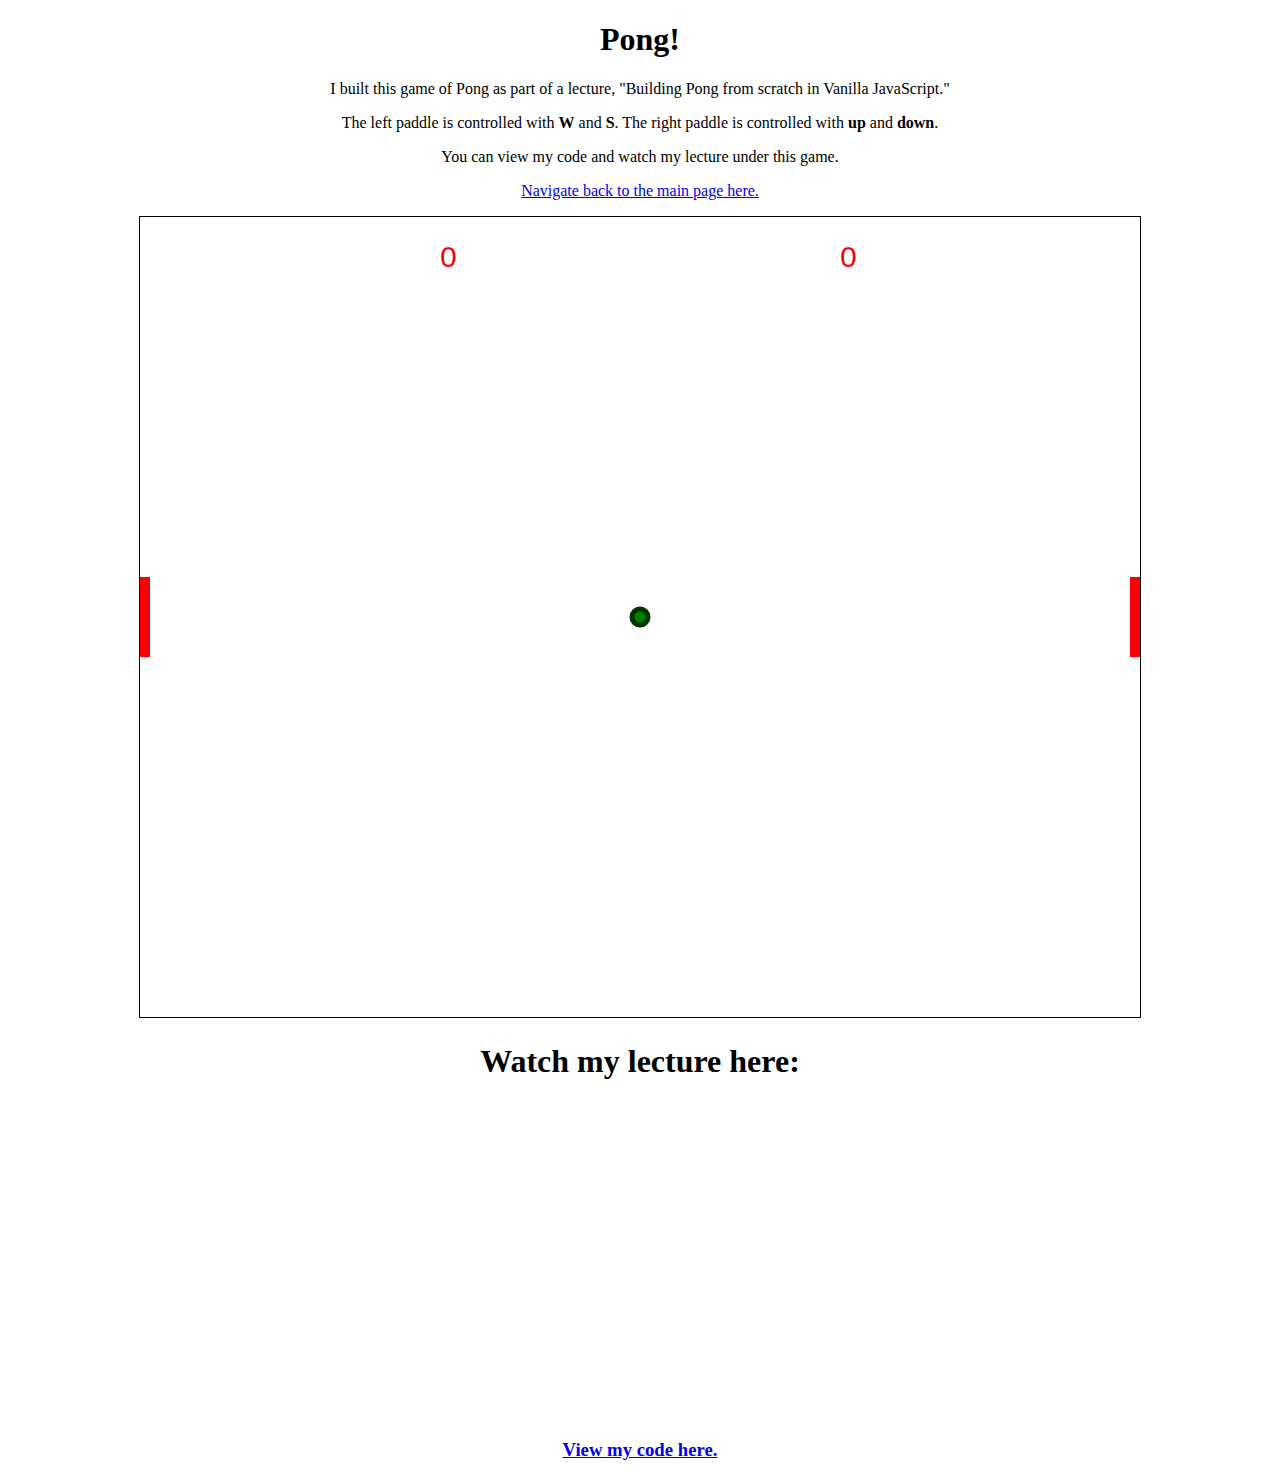
<file: pages/pong/pong.html>
<!DOCTYPE html>
<html lang="en">
<head>
    <meta charset="UTF-8">
    <meta name="viewport" content="width=device-width, initial-scale=1.0">
    <meta http-equiv="X-UA-Compatible" content="ie=edge">
    <title>Pong in Vanilla JS</title>
</head>
<body>
    <center>
        <h1>Pong!</h1>
        <p>I built this game of Pong as part of a lecture, "Building Pong from scratch in Vanilla JavaScript."</p>
        <p>The left paddle is controlled with <strong>W</strong> and <strong>S</strong>. The right paddle is controlled with <strong>up</strong> and <strong>down</strong>.</p>
        <p>You can view my code and watch my lecture under this game.</p>
        <p><a href="../../index.html">Navigate back to the main page here.</a></p>
        <canvas id="myCanvas" style="border:1px solid #000000;"></canvas>
        <h1>Watch my lecture here:</h1> 
        <iframe width="560" height="315" src="https://www.youtube.com/embed/_jDHryV20y8" frameborder="0" allow="accelerometer; autoplay; encrypted-media; gyroscope; picture-in-picture" allowfullscreen></iframe>
        
        <h3><a href="https://github.com/NickyEXE/pong-100919">View my code here.</a></h3>
    </center>
</body>
    <script src="./src/paddle.js" ></script>
    <script src="./src/index.js" defer></script>

</html>
</file>
